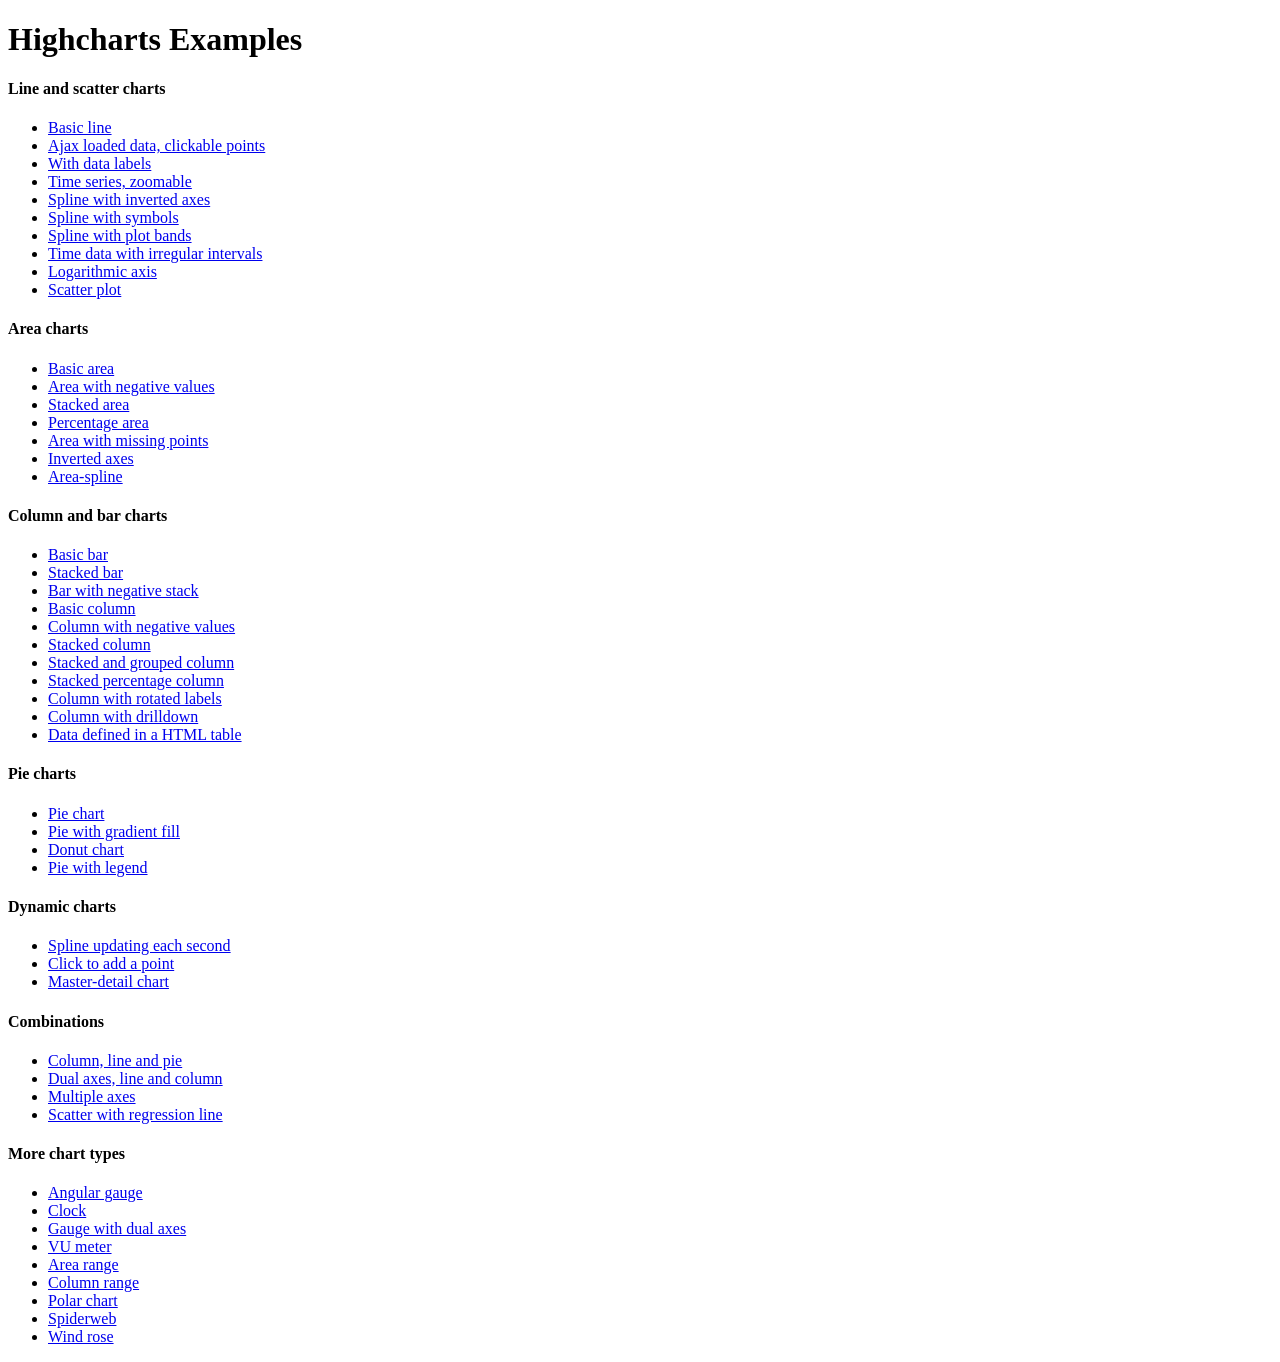
<file: report_rm/index.htm>
<!DOCTYPE HTML PUBLIC "-//W3C//DTD HTML 4.01//EN" "http://www.w3.org/TR/html4/strict.dtd">
<html>
	<head>
		<meta http-equiv="Content-Type" content="text/html; charset=iso-utf-8" />
		<title>Highcharts Examples</title>
	</head>
	<body>
		<h1>Highcharts Examples</h1>
		<h4>Line and scatter charts</h4>
		<ul>
			<li><a href="report/line-basic/index.htm">Basic line</a></li>
			<li><a href="report/line-ajax/index.htm">Ajax loaded data, clickable points</a></li>
			<li><a href="report/line-labels/index.htm">With data labels</a></li>
			<li><a href="report/line-time-series/index.htm">Time series, zoomable</a></li>
			<li><a href="report/spline-inverted/index.htm">Spline with inverted axes</a></li>
			<li><a href="report/spline-symbols/index.htm">Spline with symbols</a></li>
			<li><a href="report/spline-plot-bands/index.htm">Spline with plot bands</a></li>
			<li><a href="report/spline-irregular-time/index.htm">Time data with irregular intervals</a></li>
			<li><a href="report/line-log-axis/index.htm">Logarithmic axis</a></li>
			<li><a href="report/scatter/index.htm">Scatter plot</a></li>
		</ul>
		<h4>Area charts</h4>
		<ul>
			<li><a href="report/area-basic/index.htm">Basic area</a></li>
			<li><a href="report/area-negative/index.htm">Area with negative values</a></li>
			<li><a href="report/area-stacked/index.htm">Stacked area</a></li>
			<li><a href="report/area-stacked-percent/index.htm">Percentage area</a></li>
			<li><a href="report/area-missing/index.htm">Area with missing points</a></li>
			<li><a href="report/area-inverted/index.htm">Inverted axes</a></li>
			<li><a href="report/areaspline/index.htm">Area-spline</a></li>
		</ul>
		<h4>Column and bar charts</h4>
		<ul>
			<li><a href="report/bar-basic/index.htm">Basic bar</a></li>
			<li><a href="report/bar-stacked/index.htm">Stacked bar</a></li>
			<li><a href="report/bar-negative-stack/index.htm">Bar with negative stack</a></li>
			<li><a href="report/column-basic/index.htm">Basic column</a></li>
			<li><a href="report/column-negative/index.htm">Column with negative values</a></li>
			<li><a href="report/column-stacked/index.htm">Stacked column</a></li>
			<li><a href="report/column-stacked-and-grouped/index.htm">Stacked and grouped column</a></li>
			<li><a href="report/column-stacked-percent/index.htm">Stacked percentage column</a></li>
			<li><a href="report/column-rotated-labels/index.htm">Column with rotated labels</a></li>
			<li><a href="report/column-drilldown/index.htm">Column with drilldown</a></li>
			<li><a href="report/column-parsed/index.htm">Data defined in a HTML table</a></li>
		</ul>
		<h4>Pie charts</h4>
		<ul>
			<li><a href="report/pie-basic/index.htm">Pie chart</a></li>
			<li><a href="report/pie-gradient/index.htm">Pie with gradient fill</a></li>
			<li><a href="report/pie-donut/index.htm">Donut chart</a></li>
			<li><a href="report/pie-legend/index.htm">Pie with legend</a></li>
		</ul>
		<h4>Dynamic charts</h4>
		<ul>
			<li><a href="report/dynamic-update/index.htm">Spline updating each second</a></li>
			<li><a href="report/dynamic-click-to-add/index.htm">Click to add a point</a></li>
			<li><a href="report/dynamic-master-detail/index.htm">Master-detail chart</a></li>
		</ul>
		<h4>Combinations</h4>
		<ul>
			<li><a href="report/combo/index.htm">Column, line and pie</a></li>
			<li><a href="report/combo-dual-axes/index.htm">Dual axes, line and column</a></li>
			<li><a href="report/combo-multi-axes/index.htm">Multiple axes</a></li>
			<li><a href="report/combo-regression/index.htm">Scatter with regression line</a></li>
		</ul>
		<h4>More chart types</h4>
		<ul>
			<li><a href="report/gauge-speedometer/index.htm">Angular gauge</a></li>
			<li><a href="report/gauge-clock/index.htm">Clock</a></li>
			<li><a href="report/gauge-dual/index.htm">Gauge with dual axes</a></li>
			<li><a href="report/gauge-vu-meter/index.htm">VU meter</a></li>
			<li><a href="report/arearange/index.htm">Area range</a></li>
			<li><a href="report/columnrange/index.htm">Column range</a></li>
			<li><a href="report/polar/index.htm">Polar chart</a></li>
			<li><a href="report/polar-spider/index.htm">Spiderweb</a></li>
			<li><a href="report/polar-wind-rose/index.htm">Wind rose</a></li>
		</ul>
	</body>
</html>
</file>
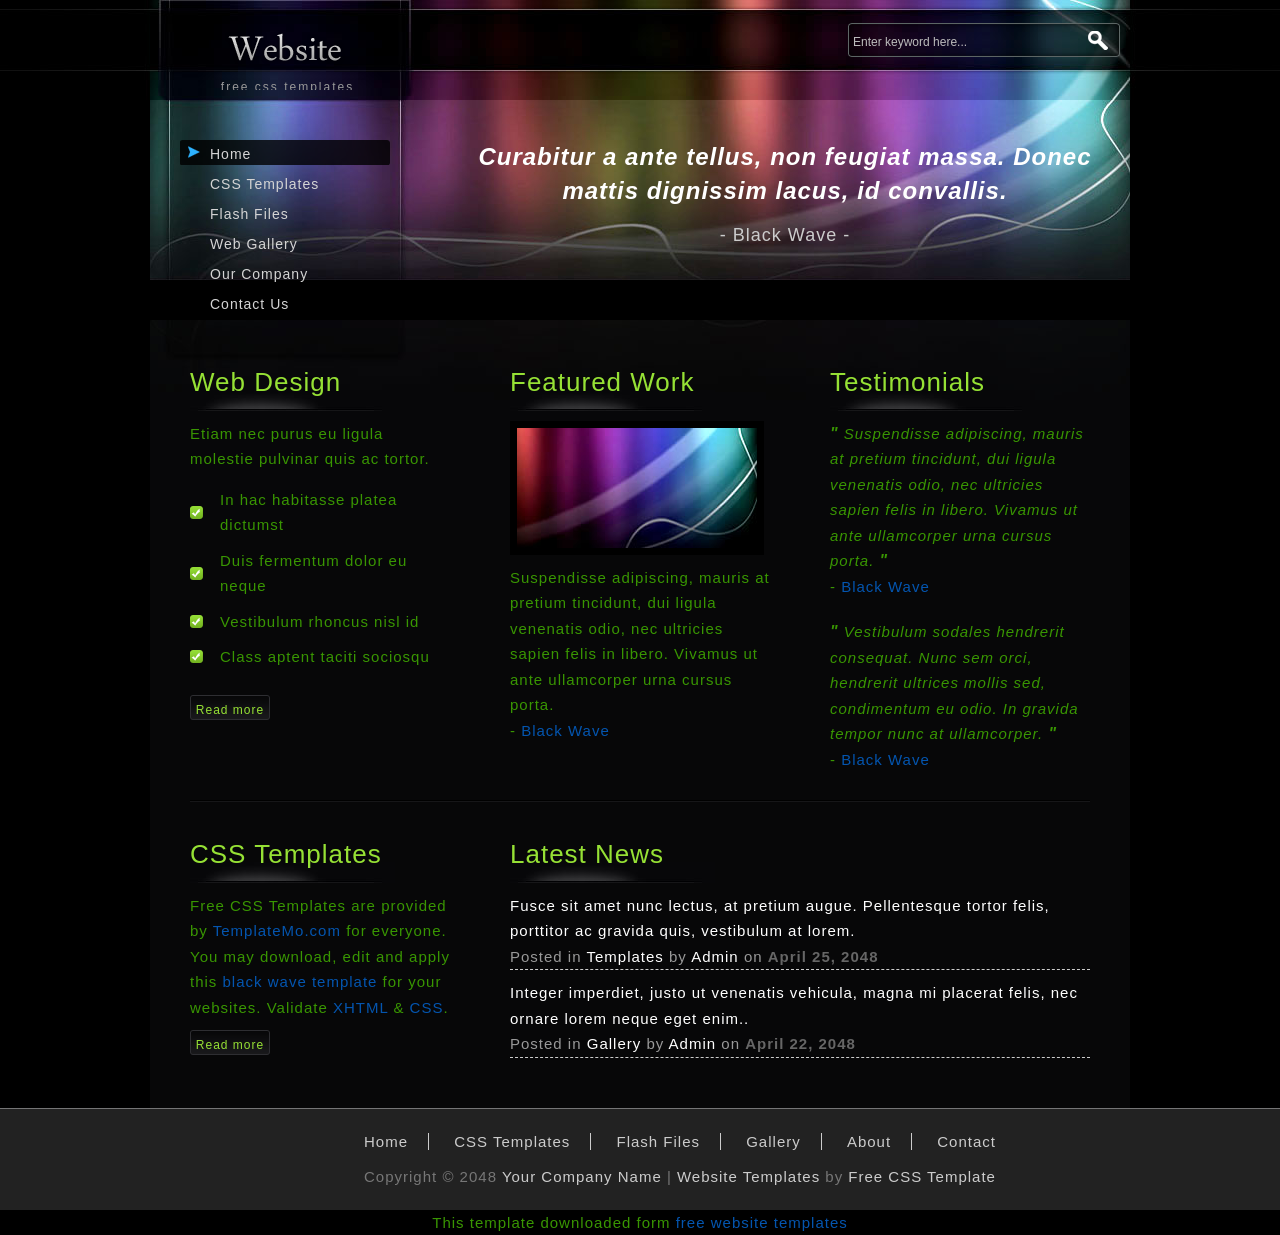
<file: option/css2/index.html>
<!DOCTYPE html PUBLIC "-//W3C//DTD XHTML 1.0 Transitional//EN" "http://www.w3.org/TR/xhtml1/DTD/xhtml1-transitional.dtd">
<html xmlns="http://www.w3.org/1999/xhtml">
<head>
<meta http-equiv="Content-Type" content="text/html; charset=utf-8" />
<title>black wave template - free website template</title>
<meta name="keywords" content="free css templates, black wave, CSS, HTML" />
<meta name="description" content="Black Wave Template is a free CSS website template provided by templatemo.com" />
<link href="templatemo_style.css" rel="stylesheet" type="text/css" />
<script language="javascript" type="text/javascript">
function clearText(field)
{
    if (field.defaultValue == field.value) field.value = '';
    else if (field.value == '') field.value = field.defaultValue;
}
</script>
</head>
<body>

<div id="templatemo_site_title_bar_wrapper">
	
    <div id="templatemo_site_title_bar">
    
   			<div id="site_title">
                <h1><a href="http://www.templatemo.com" target="_parent">
                
                <img src="images/templatemo_logo.png" alt="Site Title" />
                <span>free css templates</span>
                
                </a></h1>
            </div>
            
            <div id="search_box">
                <form action="#" method="get">
                    <input type="text" value="Enter keyword here..." name="q" size="10" id="searchfield" title="searchfield" onfocus="clearText(this)" onblur="clearText(this)" />
                    <input type="submit" name="Search" value="" alt="Search" id="searchbutton" title="Search" />
                </form>
            </div>
    
    </div> <!-- end of templatemo_site_title_bar -->

</div> <!-- end of templatemo_site_title_bar_wrapper -->

<div id="templatemo_banner">

	<div id="templatemo_menu">
        <ul>
            <li><a href="#" class="current"><span></span>Home</a></li>
            <li><a href="http://www.templatemo.com/page/1" target="_parent"><span></span>CSS Templates</a></li>
            <li><a href="http://www.flashmo.com/page/1" target="_blank"><span></span>Flash Files</a></li>
            <li><a href="http://www.koflash.com" target="_parent"><span></span>Web Gallery</a></li>
            <li><a href="#"><span></span>Our Company</a></li>
            <li><a href="#"><span></span>Contact Us</a></li>
        </ul>    	
    </div> <!-- end of menu -->

    <div id="banner_content">
        <p>Curabitur a ante tellus, non feugiat massa. Donec mattis dignissim lacus, id convallis.<span>- Black Wave -</span> </p>
        
  </div>
    
</div> <!-- end of templatemo_banner -->

<div id="templatemo_content">

	<div class="section_w900">	
    
		<div class="section_w260 float_l margin_r60">
            <h2>Web Design</h2>
            <p>Etiam nec purus eu ligula molestie pulvinar quis ac tortor. </p>
            <ul class="service">
                <li>In hac habitasse platea dictumst</li>
                <li>Duis fermentum dolor eu neque </li>
                <li>Vestibulum rhoncus nisl id</li>
                <li>Class aptent taciti sociosqu</li>
            </ul>
            
          	<div class="cleaner_h20"></div>
  			<div class="button_01"><a href="#">Read more</a></div>
        </div>
        
        <div class="section_w260 float_l margin_r60">
        
            <h2>Featured Work</h2>
            
            <div class="image_wrapper_01"><a href="http://www.templatemo.com/preview/templatemo_212_black_wave" target="_parent"><img src="images/templatemo_image_01.jpg" alt="colorful image" width="240" height="120" /></a></div>
          <p>Suspendisse adipiscing, mauris at pretium tincidunt, dui ligula venenatis odio, nec ultricies sapien felis in libero. Vivamus ut ante ullamcorper urna cursus porta.</p>
            - <a href="http://www.templatemo.com" target="_parent">Black Wave</a>
        
        </div>
        
        <div class="section_w260 float_l">
        
            <h2>Testimonials</h2>
            
            <p class="testimonial"><span>"</span> Suspendisse adipiscing, mauris at pretium tincidunt, dui ligula venenatis odio, nec ultricies sapien felis in libero. Vivamus ut ante ullamcorper urna cursus porta. <span>"</span></p>
            - <a href="http://www.templatemo.com" target="_parent">Black Wave</a>
            
            <div class="cleaner_h20"></div>
            
             <p class="testimonial"><span>"</span> Vestibulum sodales hendrerit consequat. Nunc sem orci, hendrerit ultrices mollis sed, condimentum eu odio. In gravida tempor nunc at ullamcorper. <span>"</span></p>
            - <a href="http://www.templatemo.com" target="_parent">Black Wave</a>
        
        </div>
        
        <div class="cleaner"></div>
        
	</div>
    
    <div class="cleaner_h30 divider"></div>
            <div class="cleaner_h30"></div>
            
	<div class="section_w900">
    
        <div class="section_w260 float_l margin_r60">
        
        	<h2>CSS Templates</h2>
            
            <p>Free CSS Templates are provided by <a href="http://www.templatemo.com" target="_parent">TemplateMo.com</a> for everyone. You may download, edit and apply this <a href="http://www.templatemo.com/preview/templatemo_212_black_wave" target="_parent">black wave template</a> for your websites. Validate <a href="http://validator.w3.org/check?uri=referer">XHTML</a> &amp; <a href="http://jigsaw.w3.org/css-validator/check/referer">CSS</a>.</p>
          <div class="cleaner_h10"></div>
            <div class="button_01"><a href="#">Read more</a></div>
        
        </div>    
    
    	<div class="section_w580 float_r">
        	
            <h2>Latest News</h2>
        	
            <div class="news_box">
                <a href="#">Fusce sit amet nunc lectus, at pretium augue. Pellentesque tortor felis, porttitor ac gravida quis, vestibulum at lorem. </a>
                <p class="post_info">Posted in <a href="#">Templates</a> by <a href="#">Admin</a> on <strong>April  25, 2048</strong></p>
            </div>
            
            <div class="news_box">
                <a href="#">Integer imperdiet, justo ut venenatis vehicula, magna mi placerat felis, nec ornare lorem neque eget enim..</a>
                <p class="post_info">Posted in <a href="#">Gallery</a> by <a href="#">Admin</a> on <strong>April  22, 2048</strong></p>
            </div>
        
        </div>
    
    	<div class="cleaner"></div>
    </div>

</div> <!-- end of content -->

<div id="templatemo_footer">

	<ul class="footer_menu">
                <li><a href="#">Home</a></li>
                <li><a href="http://www.templatemo.com" target="_parent">CSS Templates</a></li>
                <li><a href="http://www.flashmo.com" target="_parent">Flash Files</a></li>
                <li><a href="#">Gallery</a></li>
                <li><a href="#">About</a></li>
                <li class="last_menu"><a href="#">Contact</a></li>
            </ul>
            
            Copyright © 2048 <a href="#">Your Company Name</a> | 
            <a href="http://www.iwebsitetemplate.com" target="_parent">Website Templates</a> by <a href="http://www.templatemo.com" target="_parent">Free CSS Template</a></div>
<div align=center>This template  downloaded form <a href='http://all-free-download.com/free-website-templates/'>free website templates</a></div></body>
</html>
</file>
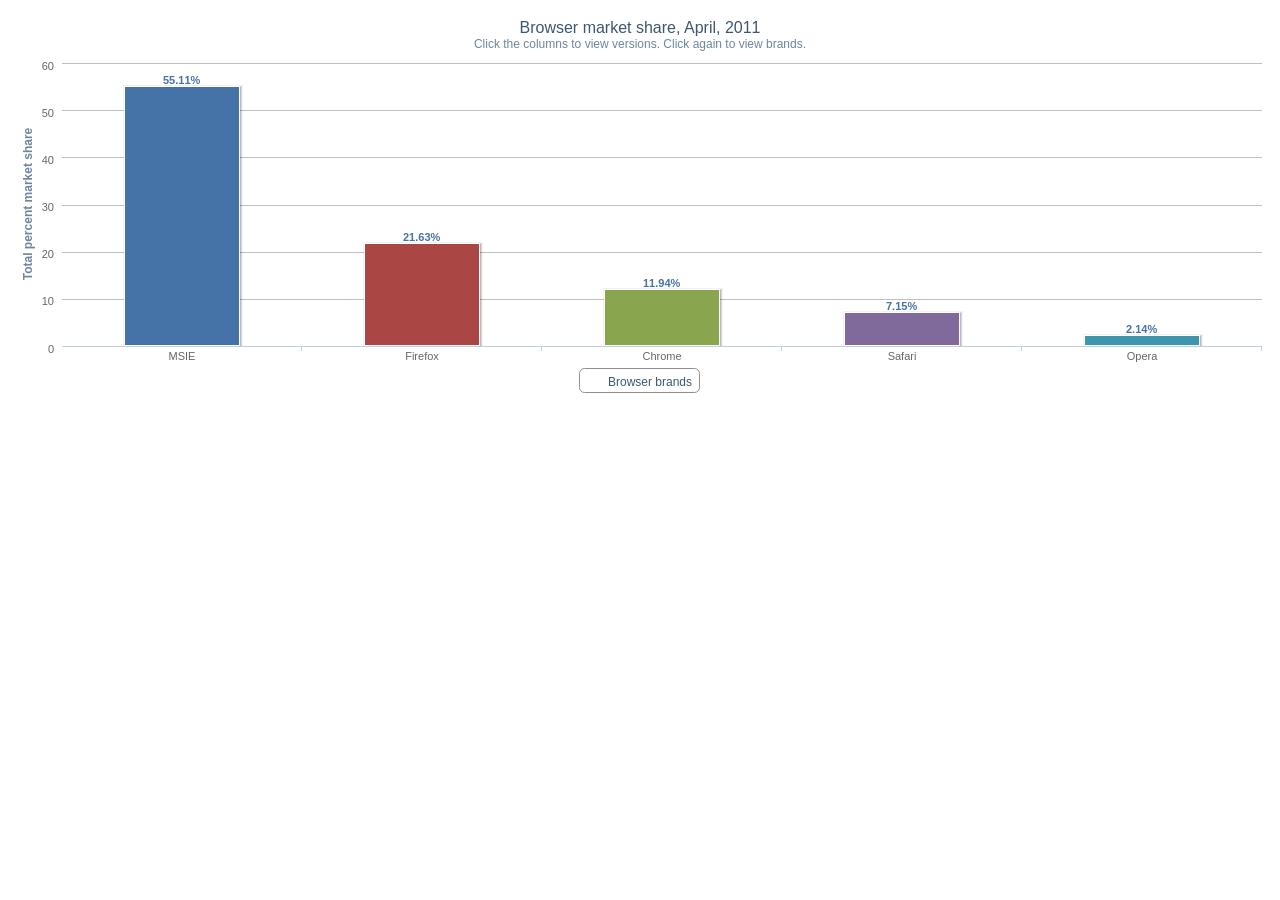
<file: report_rm/report/column-drilldown/index.htm>
<!DOCTYPE HTML>
<html>
	<head>
		<meta http-equiv="Content-Type" content="text/html; charset=utf-8">
		<title>Highcharts Example</title>

		<script type="text/javascript" src="../../jquery.js"></script>
		<script type="text/javascript">
$(function () {
    var chart;
    $(document).ready(function() {
    
        var colors = Highcharts.getOptions().colors,
            categories = ['MSIE', 'Firefox', 'Chrome', 'Safari', 'Opera'],
            name = 'Browser brands',
            data = [{
                    y: 55.11,
                    color: colors[0],
                    drilldown: {
                        name: 'MSIE versions',
                        categories: ['MSIE 6.0', 'MSIE 7.0', 'MSIE 8.0', 'MSIE 9.0'],
                        data: [10.85, 7.35, 33.06, 2.81],
                        color: colors[0]
                    }
                }, {
                    y: 21.63,
                    color: colors[1],
                    drilldown: {
                        name: 'Firefox versions',
                        categories: ['Firefox 2.0', 'Firefox 3.0', 'Firefox 3.5', 'Firefox 3.6', 'Firefox 4.0'],
                        data: [0.20, 0.83, 1.58, 13.12, 5.43],
                        color: colors[1]
                    }
                }, {
                    y: 11.94,
                    color: colors[2],
                    drilldown: {
                        name: 'Chrome versions',
                        categories: ['Chrome 5.0', 'Chrome 6.0', 'Chrome 7.0', 'Chrome 8.0', 'Chrome 9.0',
                            'Chrome 10.0', 'Chrome 11.0', 'Chrome 12.0'],
                        data: [0.12, 0.19, 0.12, 0.36, 0.32, 9.91, 0.50, 0.22],
                        color: colors[2]
                    }
                }, {
                    y: 7.15,
                    color: colors[3],
                    drilldown: {
                        name: 'Safari versions',
                        categories: ['Safari 5.0', 'Safari 4.0', 'Safari Win 5.0', 'Safari 4.1', 'Safari/Maxthon',
                            'Safari 3.1', 'Safari 4.1'],
                        data: [4.55, 1.42, 0.23, 0.21, 0.20, 0.19, 0.14],
                        color: colors[3]
                    }
                }, {
                    y: 2.14,
                    color: colors[4],
                    drilldown: {
                        name: 'Opera versions',
                        categories: ['Opera 9.x', 'Opera 10.x', 'Opera 11.x'],
                        data: [ 0.12, 0.37, 1.65],
                        color: colors[4]
                    }
                }];
    
        function setChart(name, categories, data, color) {
			chart.xAxis[0].setCategories(categories, false);
			chart.series[0].remove(false);
			chart.addSeries({
				name: name,
				data: data,
				color: color || 'white'
			}, false);
			chart.redraw();
        }
    
        chart = new Highcharts.Chart({
            chart: {
                renderTo: 'container',
                type: 'column'
            },
            title: {
                text: 'Browser market share, April, 2011'
            },
            subtitle: {
                text: 'Click the columns to view versions. Click again to view brands.'
            },
            xAxis: {
                categories: categories
            },
            yAxis: {
                title: {
                    text: 'Total percent market share'
                }
            },
            plotOptions: {
                column: {
                    cursor: 'pointer',
                    point: {
                        events: {
                            click: function() {
                                var drilldown = this.drilldown;
                                if (drilldown) { // drill down
                                    setChart(drilldown.name, drilldown.categories, drilldown.data, drilldown.color);
                                } else { // restore
                                    setChart(name, categories, data);
                                }
                            }
                        }
                    },
                    dataLabels: {
                        enabled: true,
                        color: colors[0],
                        style: {
                            fontWeight: 'bold'
                        },
                        formatter: function() {
                            return this.y +'%';
                        }
                    }
                }
            },
            tooltip: {
                formatter: function() {
                    var point = this.point,
                        s = this.x +':<b>'+ this.y +'% market share</b><br/>';
                    if (point.drilldown) {
                        s += 'Click to view '+ point.category +' versions';
                    } else {
                        s += 'Click to return to browser brands';
                    }
                    return s;
                }
            },
            series: [{
                name: name,
                data: data,
                color: 'white'
            }],
            exporting: {
                enabled: false
            }
        });
    });
    
});
		</script>
	</head>
	<body>
<script src="../../highcharts.js"></script>
<script src="../../exporting.js"></script>

<div id="container" style="min-width: 400px; height: 400px; margin: 0 auto"></div>

	</body>
</html>
</file>
<file: option/css2/templatemo_style.css>
/*
Credit: http://www.templatemo.com
*/

body {
	margin: 0;
	padding: 0;
	line-height: 1.7em;
	letter-spacing: 1px;
	font-family: Tahoma, Geneva, sans-serif;
	font-size: 15px;
	color: #399602;
    background: #000000 url(images/templatemo_body_top.jpg) repeat-x top;
}
		
a:link, a:visited { color: #0455af; text-decoration: none; font-weight: normal; } 
a:active, a:hover { color: #d99002; text-decoration: none; }

p { margin: 0px; padding: 0px; }

img { margin: 0px; padding: 0px; border: none; }

.float_l {
	float: left;
}

.float_r {
	float: right;
}

.divider {
	background: url(images/templatemo_divider.png) repeat-x bottom;
}

.cleaner { clear: both; width: 100%; height: 0px; font-size: 0px;  }

.cleaner_h10 { clear: both; width:100%; height: 10px; }
.cleaner_h20 { clear: both; width:100%; height: 20px; }
.cleaner_h30 { clear: both; width:100%; height: 30px; }
.cleaner_h40 { clear: both; width:100%; height: 40px; }
.cleaner_h50 { clear: both; width:100%; height: 50px; }
.cleaner_h60 { clear: both; width:100%; height: 60px; }

.margin_r60 { margin-right: 60px; }

.button_01 a {
	display: block;
	width: 70px;
	height: 19px;
	padding: 3px 5px;
	color: #96e135;
	font-size: 12px;
	font-weight: normal;
	text-align: center;
	text-decoration: none;
	background: url(images/templatemo_button_01.png) no-repeat;
}

.button_01 a:hover {
	color: #ffffff;
}

h2 {
	margin: 0 0 10px 0;
	padding: 10px 0 15px 0;
	font-size: 26px;
	font-weight: normal;
	color: #96e135;
	background: url(images/templatemo_title_bg.jpg) bottom left no-repeat;
}

h3 {
	margin: 0	;
	padding: 2px 0;
	font-size: 18px;
	font-weight: normal;
	color: #000000;
}

/* header */

#templatemo_site_title_bar_wrapper {
	width: 100%;
	height: 100px;
	margin: 0 auto;
	background: url(images/templatemo_header_bg_wrapper.jpg) no-repeat top center;
}

#templatemo_site_title_bar {
	position: relative;
	width: 960px;
	height: 100px;
	margin: 0 auto;
	padding: 0 10px;
	background: url(images/templatemo_header_bg.jpg) no-repeat top center;
}

#templatemo_site_title_bar  #site_title {
	float: left;
	width: 230px;
	height: 80px;
	padding: 10px 10px 0 10px;
	overflow: hidden;
	text-align: center;	
}

#site_title h1 a {
	margin: 0px;
	padding: 0px;
	font-size: 30px;
	color: #ffffff;
	font-weight: bold;
	text-decoration: none;
}

#site_title h1 a:hover {
	font-weight: bold;	
	text-decoration: none;
}

#site_title h1 a span {
	display: block;
	margin-top: 10px;
	margin-left: 5px;
	font-size: 12px;
	color: #999;
	font-weight: normal;
	letter-spacing: 2px;
}


#templatemo_site_title_bar #search_box {
	float: right;
	width: 272px;
	height: 34px;
	margin: 23px 0 0 0;
	background: url(images/templatemo_search.png) no-repeat;
}

#search_box form {
	width: 340px;
	height: 30px;
	margin: 0;
	padding: 0;
}

#searchfield {
	height: 22px;
	width: 225px;
	padding: 8px 5px 4px 5px;
	color: #bcbcbc;
	font-size: 12px;
	font-variant: normal;
	line-height: normal;
	background: none;
	border: none;	
}

#searchbutton {
 	height: 34px;
	width: 35px;
	margin: 0px;
	padding: 6px 0 0 0;
	cursor: pointer;
	font-size: 12px;
	text-align: center;
	vertical-align: bottom;
	white-space: pre;
	color: #ffffff;
	background: none; 
	border: none;
}

/* end of header */

/* banner and menu */

#templatemo_banner {
	clear: both;
	width: 940px;
	height: 100px;
	margin-top: 0;
	margin-right: auto;
	margin-bottom: 0;
	margin-left: auto;
	padding-top: 40px;
	padding-right: 20px;
	padding-bottom: 40px;
	padding-left: 20px;
	background-image: url(images/templatemo_banner.jpg);
	background-repeat: no-repeat;
}

 #templatemo_menu {
	 float: left;
	width: 210px;
	padding: 0 10px;
}

#templatemo_menu ul {
	margin: 0px;
	padding: 0px;
	list-style: none;
}

#templatemo_menu ul li {
	padding: 0px;
	margin: 0px;
}

#templatemo_menu ul li a {
	display: block;
	height: 23px;
	padding: 2px 0 0 30px;
	margin-bottom: 5px;	
	font-size: 14px;
	text-decoration: none;
	color: #d4d4d4;	
	font-weight: normal;
	outline: none;
}

#templatemo_menu li a:hover, #templatemo_menu li .current {
	background: url(images/menu_hover.png) left center no-repeat;
}

#templatemo_banner #banner_content {
	float: right;
	width: 650px;
}

#templatemo_banner #banner_content p {
	color: #ffffff;
	font-size: 24px;
	font-weight: bold;
	line-height: 34px;
	text-align: center;
	font-style: italic;
}

#templatemo_banner #banner_content p span {
	display: block;
	margin-top: 10px;
	color: #CCC;
	font-size: 18px;
	font-weight: normal;
	font-style: normal;
}

/* end of banner and menu */

/* content */

#templatemo_content {
	clear: both;
	width: 900px;
	padding: 40px;
	margin: 0 auto;
	background: #070708 url(images/templatemo_content_top.jpg) no-repeat top center;
	top: auto;
}

.section_w900 {
	clear: both;
	width: 900px;
}

.image_wrapper_01 img {
	margin-bottom: 10px;
	border: 7px solid #000000;
}

.imgl{
	float: left;
	margin: 3px 15px 10px 0;
}

.section_w580 {
	width: 580px;
}


.section_w400 {
	width: 400px;
}

.section_w260 {
	width: 260px;
}

.testimonial {
	font-style: italic;
}

.testimonial span {
	font-size: 16px;
	font-weight: bold;
}

.service {
	margin: 10px 0 0;
	padding: 0px;
	list-style: none;
}

.service li {
	padding: 5px 0 5px 30px;
	background: url(images/templatemo_list_icon.png) left center no-repeat;
}

.news_box {
	margin-bottom: 10px;
	border-bottom: 1px dashed #ccc;	
	color: #ffffff;
}

.news_box .post_info {
	color: #999999;
	font-weight: normal;
}

.news_box .post_info a {
	color: #ffffff;
	font-weight: normal;
}

.news_box .post_info strong {
	color: #666666;
}

.news_box a {
	color: #ffffff;
}
/* end of content */

/* footer */
#templatemo_footer {
	width: 100%;
	margin: 0 auto;
	padding: 20px 40px;
	background: #222222;
	border-top: 1px solid #757576;
	text-align: center;
	color: #777777;
}

#templatemo_footer a {
	color: #cccccc;
}

#templatemo_footer .footer_menu {
	margin: 0 0 10px 0;
	padding: 0px;
	list-style: none;
}

.footer_menu li {
	margin: 0px;
	padding: 0 20px;
	display: inline;
	border-right: 1px solid #cccccc;
}

.footer_menu .last_menu {
	border: none;
}

/* end of footer */
</file>
